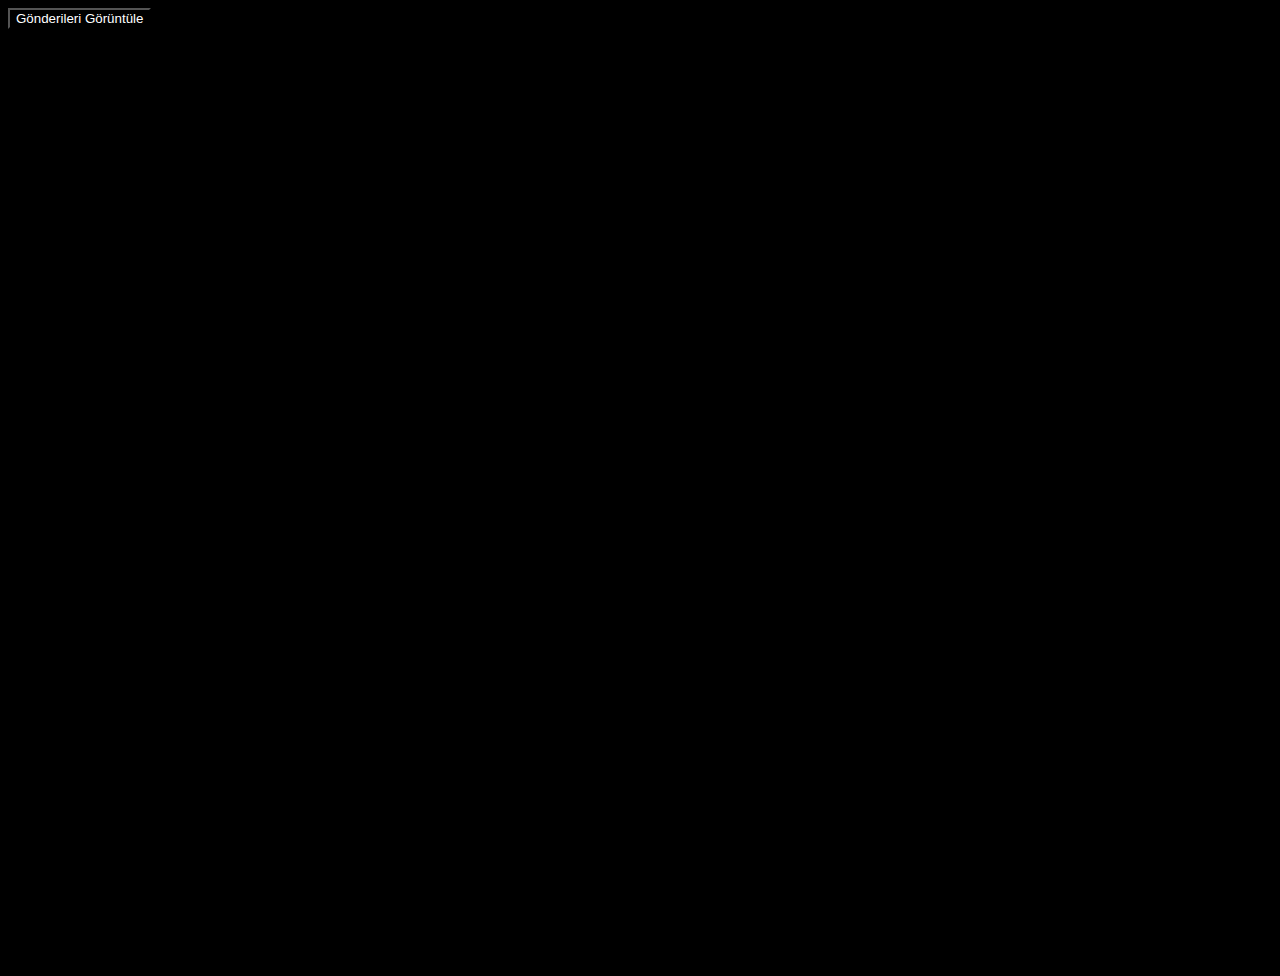
<file: json-api/Home/index.html>
<!DOCTYPE html>
<html lang="en">

<head>
  <meta charset="UTF-8">
  <meta name="viewport" content="width=device-width, initial-scale=1.0">
  <title>Document</title>
  <link rel="preconnect" href="https://fonts.googleapis.com">
  <link rel="preconnect" href="https://fonts.gstatic.com" crossorigin>
  <link href="https://fonts.googleapis.com/css2?family=Josefin+Slab&family=Poppins&family=Vina+Sans&display=swap" rel="stylesheet">
  <link rel="stylesheet" href="https://cdnjs.cloudflare.com/ajax/libs/font-awesome/6.5.1/css/all.min.css"
    integrity="sha512-DTOQO9RWCH3ppGqcWaEA1BIZOC6xxalwEsw9c2QQeAIftl+Vegovlnee1c9QX4TctnWMn13TZye+giMm8e2LwA=="
    crossorigin="anonymous" referrerpolicy="no-referrer" />
  <link rel="stylesheet" href="/style.css" />
</head>

<body>
  <div class="d-flex justify-content-center pt-5 btn-user">
    <button class="btn d-flex justify-content-center button-36 ">
      <a href="/Posts/posts.html" class="text-white">
        Gönderileri Görüntüle
      </a>
    </button>
  </div>
  <div class="container pt-5">
    <div class="row  justify-content-center">

    </div>
  </div>
  <div class="scene">
    <div class="wrapper-7">
      <ul class="ball">
        <li class="ring"></li>
        <li class="ring"></li>
        <li class="ring"></li>
        <li class="ring"></li>
        <li class="ring"></li>
        <li class="ring"></li>
        <li class="ring"></li>
        <li class="ring"></li>
        <li class="ring"></li>
        <li class="ring"></li>
        <li class="ring"></li>
        <li class="ring"></li>
        <li class="ring"></li>
        <li class="ring"></li>
        <li class="ring"></li>
        <li class="ring"></li>
        <li class="ring"></li>
        <li class="ring"></li>
        <li class="ring"></li>
        <li class="ring"></li>
        <li class="ring"></li>
        <li class="ring"></li>
        <li class="ring"></li>
      </ul>
    </div>
  </div>

  <script src="https://cdn.jsdelivr.net/npm/bootstrap@5.3.2/dist/js/bootstrap.bundle.min.js"
    integrity="sha384-C6RzsynM9kWDrMNeT87bh95OGNyZPhcTNXj1NW7RuBCsyN/o0jlpcV8Qyq46cDfL"
    crossorigin="anonymous"></script>
  <script src="users.js"></script>

</body>

</html>
</file>
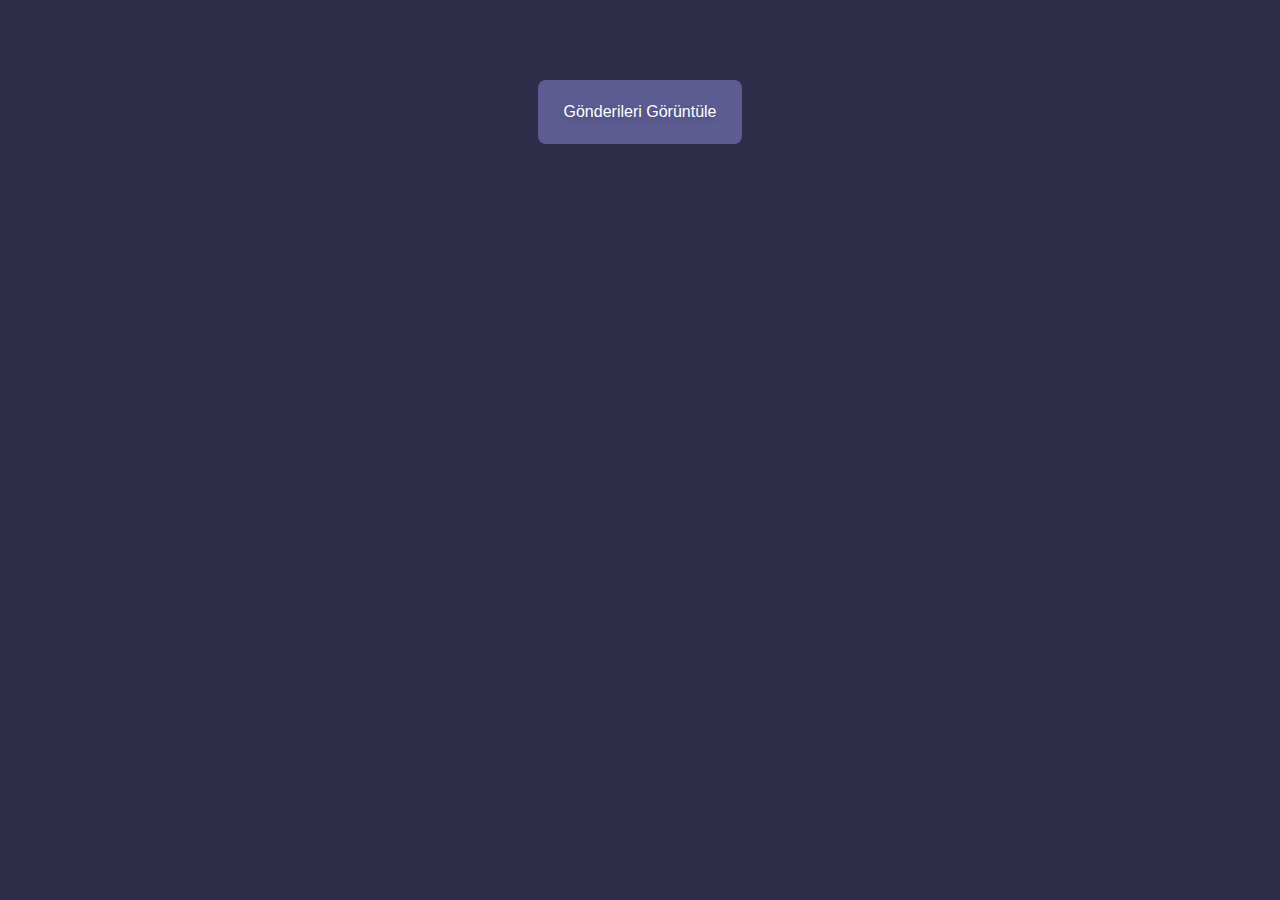
<file: json-api-1-main/json-api/Home/index.html>
<!DOCTYPE html>
<html lang="en">

<head>
  <meta charset="UTF-8">
  <meta name="viewport" content="width=device-width, initial-scale=1.0">
  <title>Document</title>
  <link rel="preconnect" href="https://fonts.googleapis.com">
  <link rel="preconnect" href="https://fonts.gstatic.com" crossorigin>
  <link href="https://fonts.googleapis.com/css2?family=Josefin+Slab&family=Poppins&family=Vina+Sans&display=swap" rel="stylesheet">
  <link rel="stylesheet" href="https://cdnjs.cloudflare.com/ajax/libs/font-awesome/6.5.1/css/all.min.css"
    integrity="sha512-DTOQO9RWCH3ppGqcWaEA1BIZOC6xxalwEsw9c2QQeAIftl+Vegovlnee1c9QX4TctnWMn13TZye+giMm8e2LwA=="
    crossorigin="anonymous" referrerpolicy="no-referrer" />
  <link rel="stylesheet" href="/json-api/style.css" />
</head>

<body>
  <div class="d-flex justify-content-center pt-5 btn-user">
    <button class="btn d-flex justify-content-center button-36 ">
      <a href="/Posts/posts.html" class="text-white">
        Gönderileri Görüntüle
      </a>
    </button>
  </div>
  <div class="container pt-5">
    <div class="row  justify-content-center">

    </div>
  </div>
  <div class="scene">
    <div class="wrapper-7">
      <ul class="ball">
        <li class="ring"></li>
        <li class="ring"></li>
        <li class="ring"></li>
        <li class="ring"></li>
        <li class="ring"></li>
        <li class="ring"></li>
        <li class="ring"></li>
        <li class="ring"></li>
        <li class="ring"></li>
        <li class="ring"></li>
        <li class="ring"></li>
        <li class="ring"></li>
        <li class="ring"></li>
        <li class="ring"></li>
        <li class="ring"></li>
        <li class="ring"></li>
        <li class="ring"></li>
        <li class="ring"></li>
        <li class="ring"></li>
        <li class="ring"></li>
        <li class="ring"></li>
        <li class="ring"></li>
        <li class="ring"></li>
      </ul>
    </div>
  </div>

  <script src="https://cdn.jsdelivr.net/npm/bootstrap@5.3.2/dist/js/bootstrap.bundle.min.js"
    integrity="sha384-C6RzsynM9kWDrMNeT87bh95OGNyZPhcTNXj1NW7RuBCsyN/o0jlpcV8Qyq46cDfL"
    crossorigin="anonymous"></script>
  <script src="users.js"></script>

</body>

</html>
</file>
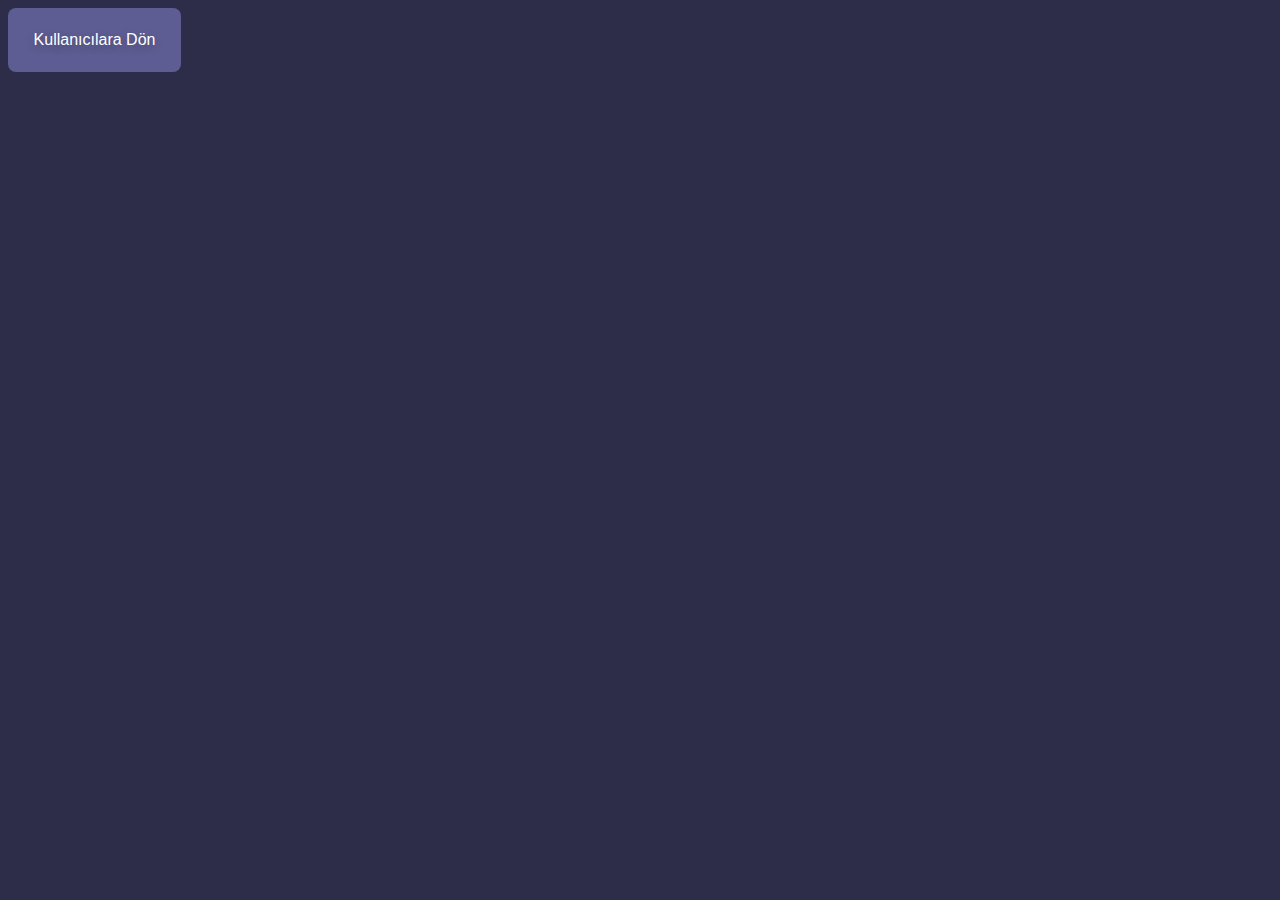
<file: json-api-1-main/json-api/Posts/posts.html>
<!DOCTYPE html>
<html lang="en">

<head>
  <meta charset="UTF-8">
  <meta name="viewport" content="width=device-width, initial-scale=1.0">
  <title>Document</title>
  <link href="https://cdn.jsdelivr.net/npm/bootstrap@5.3.2/dist/css/bootstrap.min.css" rel="stylesheet"
    integrity="sha384-T3c6CoIi6uLrA9TneNEoa7RxnatzjcDSCmG1MXxSR1GAsXEV/Dwwykc2MPK8M2HN" crossorigin="anonymous" />
  <link rel="stylesheet" href="/json-api/style.css">
</head>

<body>
  <div class=" d-flex justify-content-center pt-5">
    <button class="btn  button-36">
      <a href="/Home/index.html" class="text-white">
        Kullanıcılara Dön
      </a>
    </button>
  </div>
  <div class="container pt-5 ">
    <div class="row flex--  ">

    </div>
  </div>
  <div class="scene">
    <div class="wrapper-7">
      <ul class="ball">
        <li class="ring"></li>
        <li class="ring"></li>
        <li class="ring"></li>
        <li class="ring"></li>
        <li class="ring"></li>
        <li class="ring"></li>
        <li class="ring"></li>
        <li class="ring"></li>
        <li class="ring"></li>
        <li class="ring"></li>
        <li class="ring"></li>
        <li class="ring"></li>
        <li class="ring"></li>
        <li class="ring"></li>
        <li class="ring"></li>
        <li class="ring"></li>
        <li class="ring"></li>
        <li class="ring"></li>
        <li class="ring"></li>
        <li class="ring"></li>
        <li class="ring"></li>
        <li class="ring"></li>
        <li class="ring"></li>
      </ul>
    </div>
  </div>


  <script src="posts.js"></script>
</body>

</html>
</file>
<file: style.css>
@keyframes roundandround {
  to {
    transform: rotateX(360deg) rotateY(360deg);
  }
}

@keyframes show {
  to {
    opacity: 1;
  }
}

body {
  background-color: #000000;
  color: white;


}


.scene {
  width: 700px;
  height: 500px;
  margin: 2% auto;
  perspective: 1000px;
  position: absolute;
  top: 50%;
  left: 40%;

  z-index: -2000;
  overflow: hidden;
}
.wrapper-7 {
  width: 100%;
  height: 100%;
  --bs-card-spacer-y: 10px;
  --bs-card-spacer-x: 0;
  transform-style: preserve-3d;
}
.wrapper {
  width: 100%;
  height: 100%;
  --bs-card-spacer-y: 10px;
  --bs-card-spacer-x: 0;
  transform-style: preserve-3d;
  
}
.ball {
  position: relative;
  width: 70%;
  height: 70%;
  margin: 0 auto;
  transform-style: preserve-3d;
  animation: roundandround 7.5s 1.3s infinite linear;
}
.ball .ring {
  position: absolute;
  top: 0;
  left: 0;
  width: 100%;
  height: 100%;
  border: 6px;
  border-style: dashed;
  border-radius: 50%;
  opacity: 0;
  animation: show 0.75s forwards ease-in-out;
}
.ring:nth-child(1) {
  color: #8df435;
  transform: rotateY(4deg);
  animation-delay: 0s;
}
.ring:nth-child(2) {
  color: #a8e526;
  transform: rotateY(8deg);
  animation-delay: 0.1s;
}
.ring:nth-child(3) {
  color: #c2d11c;
  transform: rotateY(12deg);
  animation-delay: 0.2s;
}
.ring:nth-child(4) {
  color: #c8cb1b;
  transform: rotateY(16deg);
  animation-delay: 0.3s;
}
.ring:nth-child(5) {
  color: #deb21a;
  transform: rotateY(20deg);
  animation-delay: 0.4s;
}
.ring:nth-child(6) {
  color: #ef9621;
  transform: rotateY(24deg);
  animation-delay: 0.5s;
}
.ring:nth-child(7) {
  color: #f29122;
  transform: rotateY(28deg);
  animation-delay: 0.6s;
}
.ring:nth-child(8) {
  color: #fb7430;
  transform: rotateY(32deg);
  animation-delay: 0.7s;
}
.ring:nth-child(9) {
  color: #fe5944;
  transform: rotateY(36deg);
  animation-delay: 0.8s;
}
.ring:nth-child(10) {
  color: #fe5548;
  transform: rotateY(40deg);
  animation-delay: 0.9s;
}
.ring:nth-child(11) {
  color: #f83d61;
  transform: rotateY(44deg);
  animation-delay: 1s;
}
.ring:nth-child(12) {
  color: #ec2b7d;
  transform: rotateY(48deg);
  animation-delay: 1.1s;
}
.ring:nth-child(13) {
  color: #e82983;
  transform: rotateY(52deg);
  animation-delay: 1s;
}
.ring:nth-child(14) {
  color: #d41e9f;
  transform: rotateY(56deg);
  animation-delay: 0.9s;
}
.ring:nth-child(15) {
  color: #bd1aba;
  transform: rotateY(60deg);
  animation-delay: 0.8s;
}
.ring:nth-child(16) {
  color: #b81ac0;
  transform: rotateY(64deg);
  animation-delay: 0.7s;
}
.ring:nth-child(17) {
  color: #9c1fd7;
  transform: rotateY(68deg);
  animation-delay: 0.6s;
}
.ring:nth-child(18) {
  color: #802aea;
  transform: rotateY(72deg);
  animation-delay: 0.5s;
}
.ring:nth-child(19) {
  color: #7a2dee;
  transform: rotateY(76deg);
  animation-delay: 0.4s;
}
.ring:nth-child(20) {
  color: #5f40f9;
  transform: rotateY(80deg);
  animation-delay: 0.3s;
}
.ring:nth-child(21) {
  color: #4657fe;
  transform: rotateY(84deg);
  animation-delay: 0.2s;
}
.ring:nth-child(22) {
  color: #425cfe;
  transform: rotateY(88deg);
  animation-delay: 0.1s;
}
.ring:nth-child(23) {
  color: #2f77fb;
  transform: rotateY(92deg);
  animation-delay: 0s;
}

h3,
h2,
h1 {
  font-size: 1rem;

  perspective: 100rem;
  transform: translateZ(20rem);
}
p{
    font-size: 15px;

  perspective: 100rem;
  transform: translateZ(20rem);
}
.flex-- {
  display: flex;
  justify-content: center;
  align-items: center;
}

.wrapper-div {
  height: 23rem;
  width: 18rem;
  transition: transform 300ms linear;
  position: relative;
  perspective: 100rem;

  margin-bottom: 5rem;
  margin: 2rem;
}
.wrapper-7 {
  height: 29rem;
  width: 18rem;
  transition: transform 300ms linear;
  position: relative;
  perspective: 100rem;

  margin-bottom: 5rem;
  margin: 2rem;
}
.wrapper {
  height: 20rem;
  width: 20rem;
  transition: transform 300ms linear;
  position: relative;
  perspective: 100rem;

  margin-bottom: 5rem;
  margin: 2rem;

}
.wrapper-div:hover {
  transform: scale(1.1);
}
.wrapper-7:hover {
  transform: scale(1.1);
}
.wrapper:hover {
  transform: scale(1.1);
}
.ui-card {
  position: relative;
  height: 100%;
  width: 100%;
  background-color: rgba(255, 255, 255, 0.1);
  /*   backdrop-filter:blur(12px); */
  border-left: 1px solid rgba(255, 255, 255, 0.5);
  border-top: 1px solid rgba(255, 255, 255, 0.5);
  border-right: 1px solid rgba(255, 255, 255, 0.2);
  border-bottom: 1px solid rgba(255, 255, 255, 0.2);
  border-radius: 0.7rem;
  perspective: 100rem;
  transform: rotateX(0deg) rotateY(0deg);
  transfrom-style: preserve-3d;
  transition: transform 300ms ease-in-out;
  backdrop-filter: blur(1rem);
  margin-bottom: none;
  padding: none;
}
.ui-card-2 {
  position: relative;
  height: 100%;
  width: 100%;
  background-color: rgba(255, 255, 255, 0.1);

  border-left: 1px solid rgba(255, 255, 255, 0.5);
  border-top: 1px solid rgba(255, 255, 255, 0.5);
  border-right: 1px solid rgba(255, 255, 255, 0.2);
  border-bottom: 1px solid rgba(255, 255, 255, 0.2);
  border-radius: 0.7rem;
  perspective: 100rem;
  transform: rotateX(0deg) rotateY(0deg);
  transfrom-style: preserve-3d;
  transition: transform 300ms ease-in-out;
  backdrop-filter: blur(1rem);
  margin-bottom: none;
  padding: none;
  display: flex;
  justify-content: start;
  padding: 5px;
}

.tilt-orientation-- {
  position: absolute;
  height: 100%;
  width: 90%;
  margin: none;
  padding: none;

  z-index: 1;
  top: 0;
  left: 16px;
}

.tilt-orientation--:nth-child(1):hover ~ .ui-card {
  transform: rotateX(-10deg) rotateY(10deg);
}
.tilt-orientation--:nth-child(2):hover ~ .ui-card {
  transform: rotateX(-15deg) rotateY(-15deg);
}
.tilt-orientation--:nth-child(3):hover ~ .ui-card {
  transform: rotateX(-10deg) rotateY(-10deg);
}
.tilt-orientation--:nth-child(4):hover ~ .ui-card {
  transform: rotateX(5deg) rotateY(10deg);
}
.tilt-orientation--:nth-child(5):hover ~ .ui-card {
  transform: rotateX(2deg) rotate(-2deg);
}
.tilt-orientation--:nth-child(6):hover ~ .ui-card {
  transform: rotateX(-10deg) rotateY(-5deg);
}
.tilt-orientation--:nth-child(7):hover ~ .ui-card {
  transform: rotateX(-10deg) rotateY(-10deg);
}
.tilt-orientation--:nth-child(8):hover ~ .ui-card {
  transform: rotateX(-5deg) rotateY(5deg);
}
.tilt-orientation--:nth-child(9):hover ~ .ui-card {
  transform: rotateX(10deg) rotateY(-10deg);
}

.post-yazi {
  padding: 1rem;
}



.row {
  display: flex;
  flex-wrap: wrap;
  justify-content: center;
  align-items: center;
}





a{
  color: white;
  text-decoration: none;
  
}
ul{
  list-style-type: none;
  padding-left: 10px;
}
i{
  padding-right:10px ;
}
button{
  display: flex;
  justify-content: center;
  background-color: black;
  
}
</file>
<file: json-api/style.css>
@keyframes roundandround {
  to {
    transform: rotateX(360deg) rotateY(360deg);
  }
}

@keyframes show {
  to {
    opacity: 1;
  }
}

body {
  background-color: #2d2d4a;
  color: white;
  font-family: Poppins;
}

.scene {
  width: 40rem;
  height: 46rem;
  margin: 2% auto;
  perspective: 1000px;
  position: absolute;
  top: 20%;
  left: 26%;
  position: fixed;
  z-index: -2000;
  overflow: hidden;
}
.wrapper-7 {
  width: 100%;
  height: 100%;
  --bs-card-spacer-y: 10px;
  --bs-card-spacer-x: 0;
  transform-style: preserve-3d;
  position: fixed;
}
.wrapper {
  width: 100%;
  height: 100%;
  --bs-card-spacer-y: 10px;
  --bs-card-spacer-x: 0;
  transform-style: preserve-3d;
}
.ball {
  position: relative;
  width: 70%;
  height: 70%;
  margin: 0 auto;
  transform-style: preserve-3d;
  animation: roundandround 7.5s 1.3s infinite linear;
}
.ball .ring {
  position: absolute;
  top: 0;
  left: 0;
  width: 100%;
  height: 100%;
  border: 6px;
  border-style: dashed;
  border-radius: 50%;
  opacity: 0;
  animation: show 0.75s forwards ease-in-out;
}
.ring:nth-child(1) {
  color: #8df435;
  transform: rotateY(4deg);
  animation-delay: 0s;
}
.ring:nth-child(2) {
  color: #a8e526;
  transform: rotateY(8deg);
  animation-delay: 0.1s;
}
.ring:nth-child(3) {
  color: #c2d11c;
  transform: rotateY(12deg);
  animation-delay: 0.2s;
}
.ring:nth-child(4) {
  color: #c8cb1b;
  transform: rotateY(16deg);
  animation-delay: 0.3s;
}
.ring:nth-child(5) {
  color: #deb21a;
  transform: rotateY(20deg);
  animation-delay: 0.4s;
}
.ring:nth-child(6) {
  color: #ef9621;
  transform: rotateY(24deg);
  animation-delay: 0.5s;
}
.ring:nth-child(7) {
  color: #f29122;
  transform: rotateY(28deg);
  animation-delay: 0.6s;
}
.ring:nth-child(8) {
  color: #fb7430;
  transform: rotateY(32deg);
  animation-delay: 0.7s;
}
.ring:nth-child(9) {
  color: #fe5944;
  transform: rotateY(36deg);
  animation-delay: 0.8s;
}
.ring:nth-child(10) {
  color: #fe5548;
  transform: rotateY(40deg);
  animation-delay: 0.9s;
}
.ring:nth-child(11) {
  color: #f83d61;
  transform: rotateY(44deg);
  animation-delay: 1s;
}
.ring:nth-child(12) {
  color: #ec2b7d;
  transform: rotateY(48deg);
  animation-delay: 1.1s;
}
.ring:nth-child(13) {
  color: #e82983;
  transform: rotateY(52deg);
  animation-delay: 1s;
}
.ring:nth-child(14) {
  color: #d41e9f;
  transform: rotateY(56deg);
  animation-delay: 0.9s;
}
.ring:nth-child(15) {
  color: #bd1aba;
  transform: rotateY(60deg);
  animation-delay: 0.8s;
}
.ring:nth-child(16) {
  color: #b81ac0;
  transform: rotateY(64deg);
  animation-delay: 0.7s;
}
.ring:nth-child(17) {
  color: #9c1fd7;
  transform: rotateY(68deg);
  animation-delay: 0.6s;
}
.ring:nth-child(18) {
  color: #802aea;
  transform: rotateY(72deg);
  animation-delay: 0.5s;
}
.ring:nth-child(19) {
  color: #7a2dee;
  transform: rotateY(76deg);
  animation-delay: 0.4s;
}
.ring:nth-child(20) {
  color: #5f40f9;
  transform: rotateY(80deg);
  animation-delay: 0.3s;
}
.ring:nth-child(21) {
  color: #4657fe;
  transform: rotateY(84deg);
  animation-delay: 0.2s;
}
.ring:nth-child(22) {
  color: #425cfe;
  transform: rotateY(88deg);
  animation-delay: 0.1s;
}
.ring:nth-child(23) {
  color: #2f77fb;
  transform: rotateY(92deg);
  animation-delay: 0s;
}

h3,
h2,
h1 {
  font-size: 1rem;

  perspective: 100rem;
  transform: translateZ(20rem);
}
p {
  font-size: 15px;

  perspective: 100rem;
  transform: translateZ(20rem);
}
.flex-- {
  display: flex;
  justify-content: center;
  align-items: center;
}

.wrapper-div {
  height: 23rem;
  width: 18rem;
  transition: transform 300ms linear;
  position: relative;
  perspective: 100rem;

  margin-bottom: 5rem;
  margin: 2rem;
}
.wrapper-7 {
  height: 46rem;
  width: 40rem;
  transition: transform 300ms linear;
  position: fixed;
  perspective: 100rem;

  margin-bottom: 5rem;
  margin: 2rem;
}
.wrapper {
  height: 26rem;
  width: 20rem;
  transition: transform 300ms linear;
  position: relative;
  perspective: 100rem;

  margin-bottom: 5rem;
  margin: 2rem;
}
.wrapper-div:hover {
  transform: scale(1.1);
}
.wrapper-7:hover {
  transform: scale(1.1);
}
.wrapper:hover {
  transform: scale(1.1);
}
.ui-card {
  position: relative;
  height: 100%;
  width: 100%;
  background-color: rgba(255, 255, 255, 0.1);
  /*   backdrop-filter:blur(12px); */
  border-left: 1px solid rgba(255, 255, 255, 0.5);
  border-top: 1px solid rgba(255, 255, 255, 0.5);
  border-right: 1px solid rgba(255, 255, 255, 0.2);
  border-bottom: 1px solid rgba(255, 255, 255, 0.2);
  border-radius: 0.7rem;
  perspective: 100rem;
  transform: rotateX(0deg) rotateY(0deg);
  transfrom-style: preserve-3d;
  transition: transform 300ms ease-in-out;
  backdrop-filter: blur(1rem);
  margin-bottom: none;
  padding: none;
}
.ui-card-2 {
  position: relative;
  height: 100%;
  width: 100%;
  background-color: rgba(255, 255, 255, 0.1);

  border-left: 1px solid rgba(255, 255, 255, 0.5);
  border-top: 1px solid rgba(255, 255, 255, 0.5);
  border-right: 1px solid rgba(255, 255, 255, 0.2);
  border-bottom: 1px solid rgba(255, 255, 255, 0.2);
  border-radius: 0.7rem;
  perspective: 100rem;
  transform: rotateX(0deg) rotateY(0deg);
  transfrom-style: preserve-3d;
  transition: transform 300ms ease-in-out;
  backdrop-filter: blur(1rem);
  margin-bottom: none;
  padding: none;
  display: flex;
  justify-content: start;
  padding: 5px;
}

.tilt-orientation-- {
  position: absolute;
  height: 100%;
  width: 90%;
  margin: none;
  padding: none;

  z-index: 1;
  top: 0;
  left: 16px;
}

.tilt-orientation--:nth-child(1):hover ~ .ui-card {
  transform: rotateX(-10deg) rotateY(10deg);
}
.tilt-orientation--:nth-child(2):hover ~ .ui-card {
  transform: rotateX(-15deg) rotateY(-15deg);
}
.tilt-orientation--:nth-child(3):hover ~ .ui-card {
  transform: rotateX(-10deg) rotateY(-10deg);
}
.tilt-orientation--:nth-child(4):hover ~ .ui-card {
  transform: rotateX(5deg) rotateY(10deg);
}
.tilt-orientation--:nth-child(5):hover ~ .ui-card {
  transform: rotateX(2deg) rotate(-2deg);
}
.tilt-orientation--:nth-child(6):hover ~ .ui-card {
  transform: rotateX(-10deg) rotateY(-5deg);
}
.tilt-orientation--:nth-child(7):hover ~ .ui-card {
  transform: rotateX(-10deg) rotateY(-10deg);
}
.tilt-orientation--:nth-child(8):hover ~ .ui-card {
  transform: rotateX(-5deg) rotateY(5deg);
}
.tilt-orientation--:nth-child(9):hover ~ .ui-card {
  transform: rotateX(10deg) rotateY(-10deg);
}

.post-yazi {
  padding: 1rem;
  border: none;
}

.row {
  display: flex;
  flex-wrap: wrap;
  justify-content: center;
  align-items: center;

}

a {
  color: white;
  text-decoration: none;
}
ul {
  list-style-type: none;
  padding-left: 10px;
}
i {
  padding-right: 10px;
}

.button-36 {
  background-image: linear-gradient(
    92.88deg,
    #5d5d93 9.16%,
    #5d5d93 43.89%,
    #5d5d93 64.72%
  );
  border-radius: 8px;
  border-style: none;
  box-sizing: border-box;
  color: #ffffff;
  cursor: pointer;
  flex-shrink: 0;
  font-family: "Inter UI", "SF Pro Display", -apple-system, BlinkMacSystemFont,
    "Segoe UI", Roboto, Oxygen, Ubuntu, Cantarell, "Open Sans", "Helvetica Neue",
    sans-serif;
  font-size: 16px;
  font-weight: 500;
  height: 4rem;
  padding: 0 1.6rem;
  text-align: center;
  text-shadow: rgba(0, 0, 0, 0.25) 0 3px 8px;
  transition: all 0.5s;
  user-select: none;
  -webkit-user-select: none;
  touch-action: manipulation;
}

.button-36:hover {
  box-shadow: rgba(80, 63, 205, 0.5) 0 1px 30px;
  transition-duration: 0.1s;
}
.btn-user{
  display: flex;
  width: max-content;
  margin: auto;
margin-top: 5rem;

}
</file>
